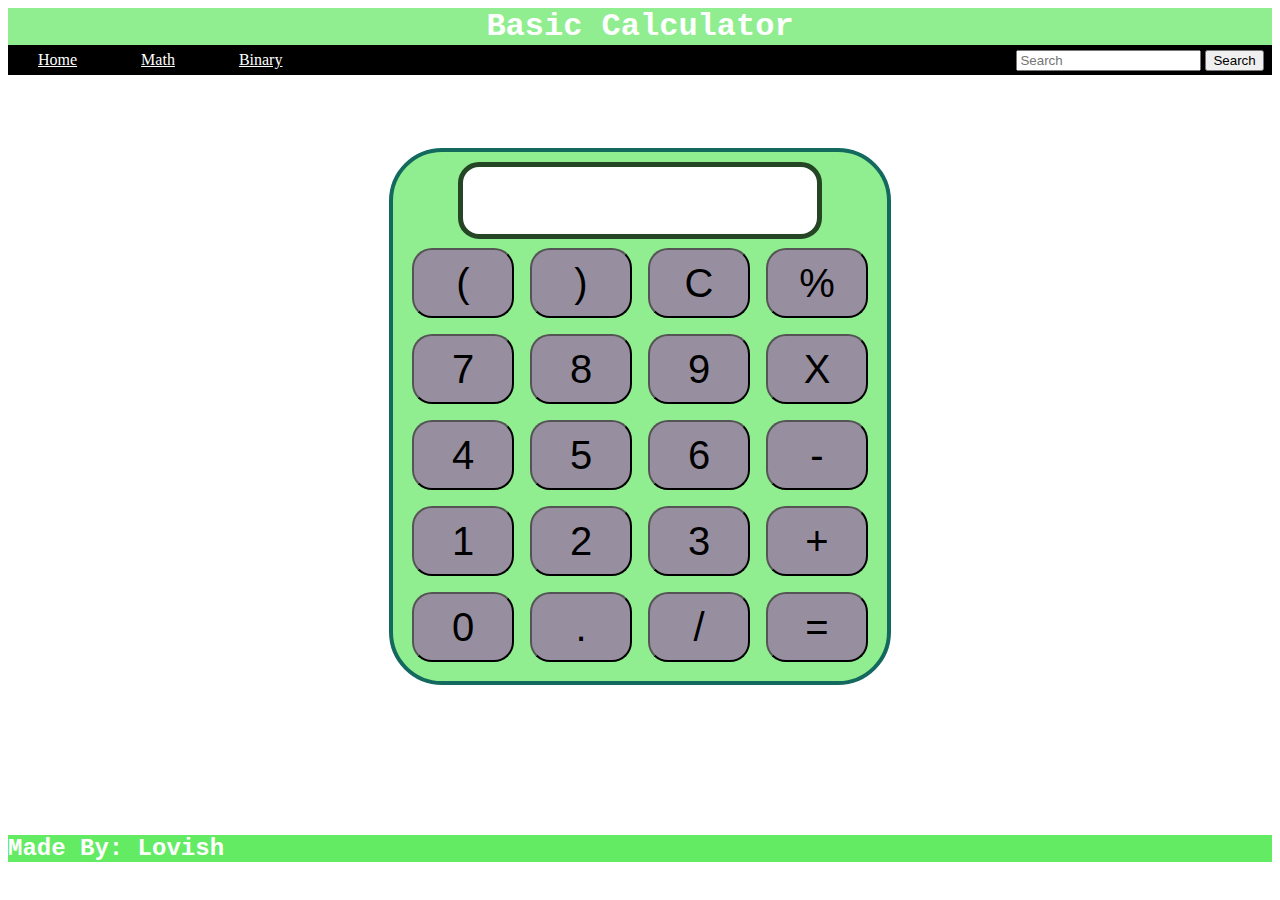
<file: html/index.html>
<!DOCTYPE html>
<html lang="en">

<head>
    <meta charset="UTF-8">
    <meta http-equiv="X-UA-Compatible" content="IE=edge">
    <meta name="viewport" content="width=device-width, initial-scale=1.0">
    <link rel="stylesheet" href="css/style1.css">
    <title>Calculator</title>
</head>

<body>
    <div class="header" id="header">
        <h1>Basic Calculator</h1>
        <div class="nav" id="nav">
            <a href="index.html">Home</a>
            <a href="math.html">Math</a>
            <a href="binary.html">Binary</a>
            <input type="text" placeholder="Search">
            <button type="submit">Search</button>
        </div>
    </div>
    <div class="middle">
        <div class="calculator">
            <input type="text" name="display" id="display">
            <table>
                <tr>
                    <td><button>(</button></td>
                    <td><button>)</button></td>
                    <td><button>C</button></td>
                    <td><button>%</button></td>
                </tr>
                <tr>
                    <td><button>7</button></td>
                    <td><button>8</button></td>
                    <td><button>9</button></td>
                    <td><button>X</button></td>
                </tr>
                <tr>
                    <td><button>4</button></td>
                    <td><button>5</button></td>
                    <td><button>6</button></td>
                    <td><button>-</button></td>
                </tr>
                <tr>
                    <td><button>1</button></td>
                    <td><button>2</button></td>
                    <td><button>3</button></td>
                    <td><button>+</button></td>
                </tr>
                <tr>
                    <td><button>0</button></td>
                    <td><button>.</button></td>
                    <td><button>/</button></td>
                    <td><button>=</button></td>
                </tr>
            </table>
        </div>
    </div>
    <div class="footer">
        <h2>Made By: Lovish</h2>
    </div>
    <script src="js/app1.js"></script>
</body>

</html>
</file>
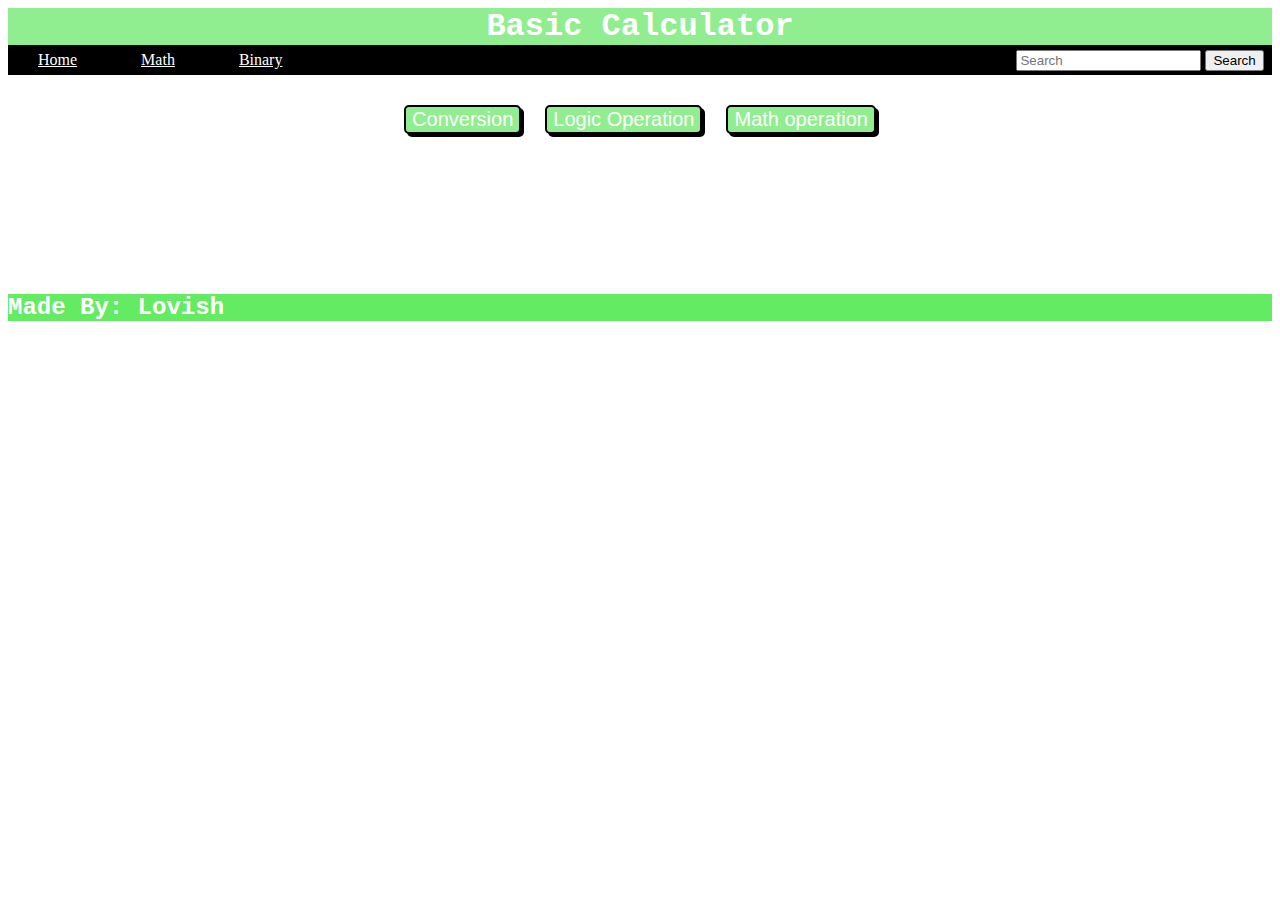
<file: html/binary.html>
<!DOCTYPE html>
<html lang="en">
<head>
    <meta charset="UTF-8">
    <meta http-equiv="X-UA-Compatible" content="IE=edge">
    <meta name="viewport" content="width=device-width, initial-scale=1.0">
    <title>binary</title>
    <link rel="stylesheet" href="css/binary.css">
</head>
<body>
    <div class="header" id="header">
        <h1>Basic Calculator</h1>
        <div class="nav" id="nav">
            <a href="index.html">Home</a>
            <a href="math.html">Math</a>
            <a href="binary.html">Binary</a>
            <input type="text" placeholder="Search">
            <button>Search</button>
        </div>
    </div>
    <div class="middle">
        <a href="Converstion.html" class="href"><button type="submit">Conversion</button></a>
        <a href="Logic_operation.html" class="href"><button type="submit">Logic Operation</button></a>
        <a href="Math_operation.html" class="href"><button type="submit">Math operation</button></a>
    </div>
    <div class="footer">
        <h2>Made By: Lovish</h2>
    </div>
    <script src="js/binary.js"></script>
</body>
</html>
</file>
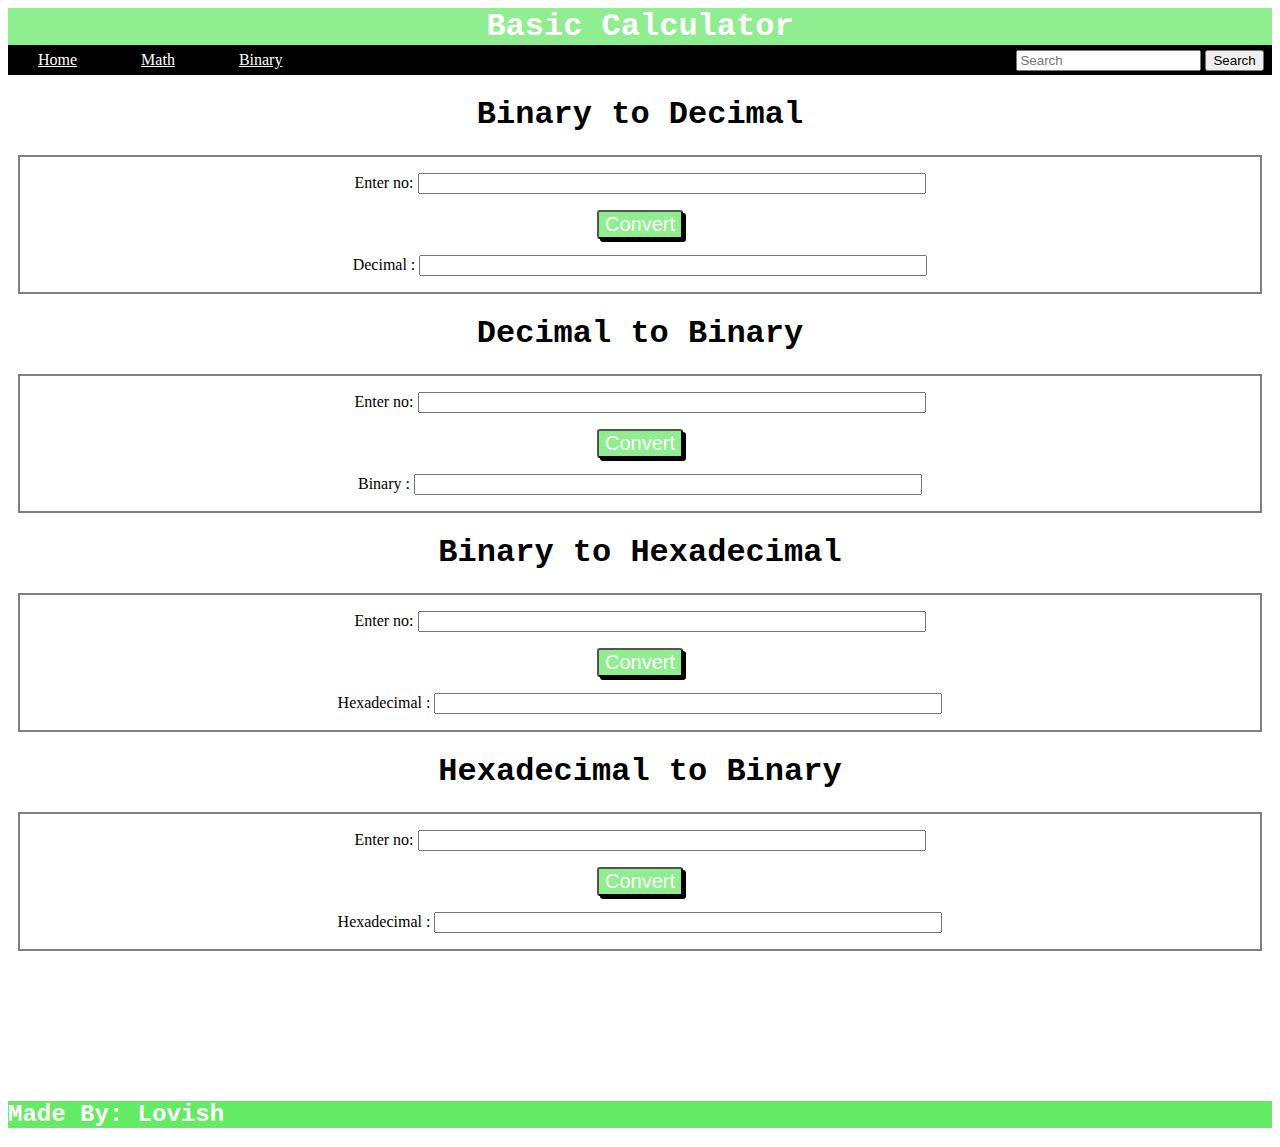
<file: html/Converstion.html>
<!DOCTYPE html>
<html lang="en">

<head>
    <meta charset="UTF-8">
    <meta http-equiv="X-UA-Compatible" content="IE=edge">
    <meta name="viewport" content="width=device-width, initial-scale=1.0">
    <title>Conversion</title>
    <link rel="stylesheet" href="css/conver.css">
</head>

<body>
    <div class="header" id="header">
        <h1>Basic Calculator</h1>
        <div class="nav" id="nav">
            <a href="index.html">Home</a>
            <a href="math.html">Math</a>
            <a href="binary.html">Binary</a>
            <input type="text" placeholder="Search">
            <button type="">Search</button>
        </div>
    </div>
    <div class="middle">
        <h1>Binary to Decimal</h1>
        <div class="bin2dec">
            <p>Enter no:  <input type="text" id="input1"></p>
            <button id="go1">Convert</button>
            <br>    
            <div>
                <p>Decimal : <input type="text" id="output1"></p>
            </div>
        </div>
        <h1>Decimal to Binary</h1>
        <div class="bin2dec">
            <p>Enter no:  <input type="text" id="input2"></p>
            <button id="go2">Convert</button>
            <br>    
            <div>
                <p>Binary : <input type="text" id="output2"></p>
            </div>
        </div>
        <h1>Binary to Hexadecimal</h1>
        <div class="bin2dec">
            <p>Enter no:  <input type="text" id="input3"></p>
            <button id="go3">Convert</button>
            <br>    
            <div>
                <p>Hexadecimal : <input type="text" id="output3"></p>
            </div>
        </div>
        <h1>Hexadecimal to Binary</h1>
        <div class="bin2dec">
            <p>Enter no:  <input type="text" id="input4"></p>
            <button id="go4">Convert</button>
            <br>    
            <div>
                <p>Hexadecimal : <input type="text" id="output4"></p>
            </div>
        </div>
    </div>
    <div class="footer">
        <h2>Made By: Lovish</h2>
    </div>
    <script src="js/converstion.js"></script>
</body>

</html>
</file>
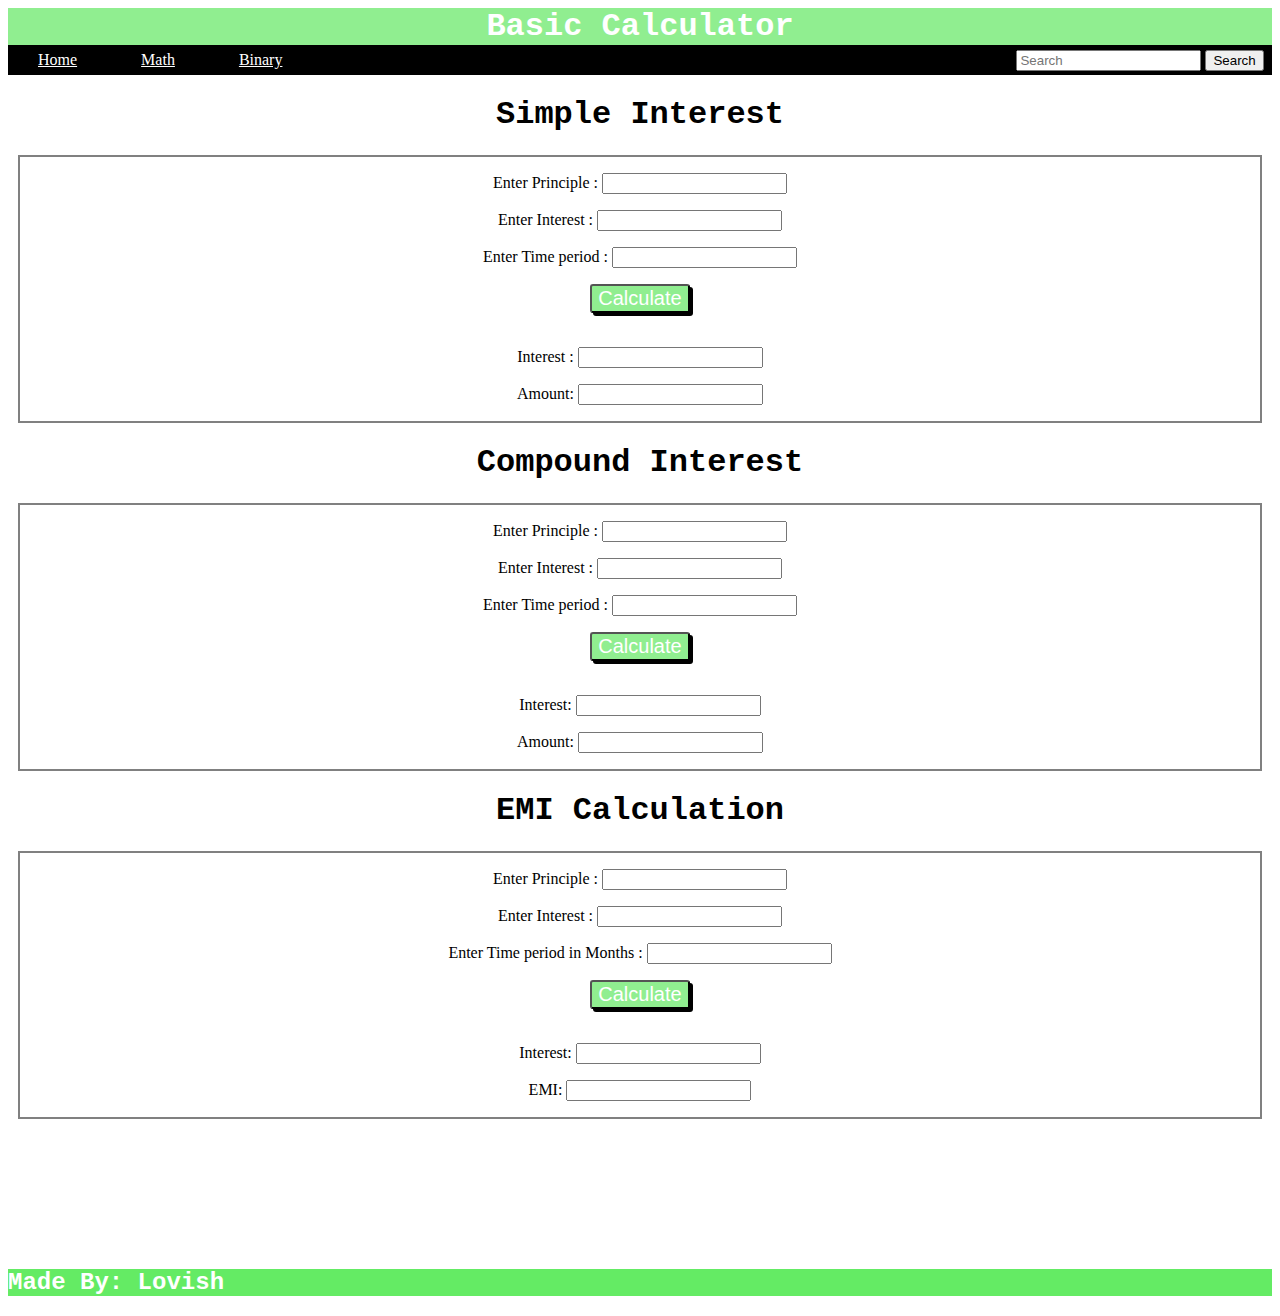
<file: html/interest.html>
<!DOCTYPE html>
<html lang="en">
<head>
    <meta charset="UTF-8">
    <meta http-equiv="X-UA-Compatible" content="IE=edge">
    <meta name="viewport" content="width=device-width, initial-scale=1.0">
    <title>Math</title>
    <link rel="stylesheet" href="css/interest.css">
</head>
<body>
    <div class="header" id="header">
        <h1>Basic Calculator</h1>
        <div class="nav" id="nav">
            <a href="index.html">Home</a>
            <a href="math.html">Math</a>
            <a href="binary.html">Binary</a>
            <input type="text" placeholder="Search">
            <button type="submit">Search</button>
        </div>
    </div>
    <div class="middle">
        <h1>Simple Interest</h1>
        <div class="simple">
            <p>Enter Principle : <input type="text" name="Principle" id="Principle1"></p>
            <p>Enter Interest : <input type="text" name="Principle" id="Interest1"></p>
            <p>Enter Time period : <input type="text" name="Principle" id="Time1"></p>
            <button id="go1">Calculate</button>
            <br><br>
            <p>Interest : <input type="text" id="output11"></p>
            <p>Amount: <input type="text" id="output12"></p>
        </div>
        <h1>Compound Interest</h1>
        <div class="simple">
            <p>Enter Principle : <input type="text" name="Principle" id="Principle2"></p>
            <p>Enter Interest : <input type="text" name="Principle" id="Interest2"></p>
            <p>Enter Time period : <input type="text" name="Principle" id="Time2"></p>
            <button id="go2">Calculate</button>
            <br><br>
            <p>Interest: <input type="text" id="output21"></p>
            <p>Amount: <input type="text" id="output22"></p>
        </div>
        <h1>EMI Calculation</h1>
        <div class="simple">
            <p>Enter Principle : <input type="text" name="Principle" id="Principle3"></p>
            <p>Enter Interest : <input type="text" name="Principle" id="Interest3"></p>
            <p>Enter Time period in Months : <input type="text" name="Principle" id="Time3"></p>
            <button id="go3">Calculate</button>
            <br><br>
            <p>Interest: <input type="text" id="output31"></p>
            <p>EMI: <input type="text" id="output32"></p>
        </div>
    </div>
    <div class="footer">
        <h2>Made By: Lovish</h2>
    </div>
    <script src="js/interest.js"></script>
</body>
</html>
</file>
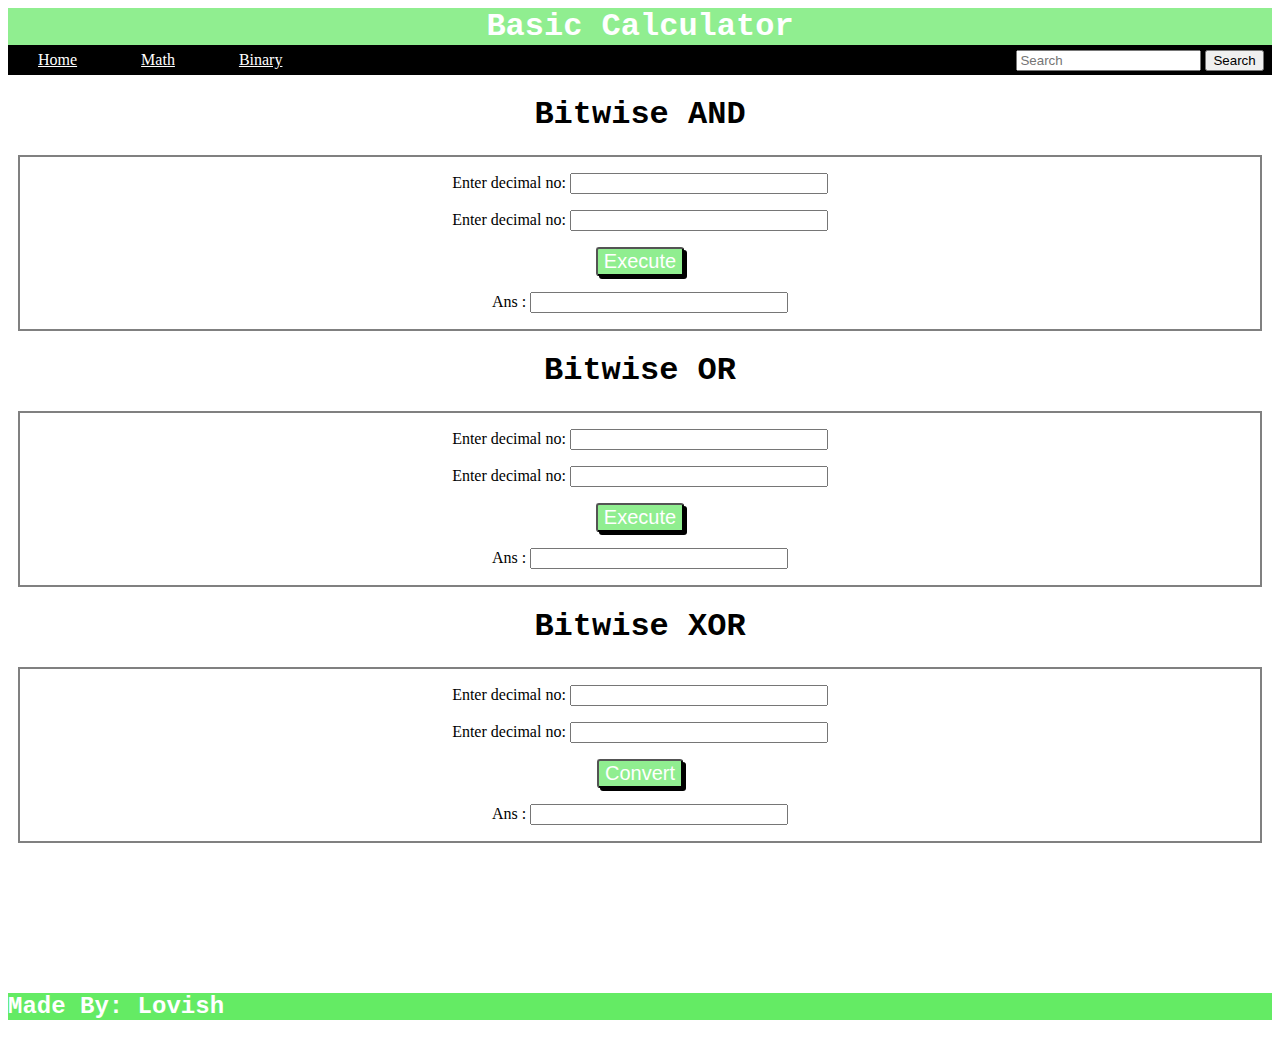
<file: html/Logic_operation.html>
<!DOCTYPE html>
<html lang="en">

<head>
    <meta charset="UTF-8">
    <meta http-equiv="X-UA-Compatible" content="IE=edge">
    <meta name="viewport" content="width=device-width, initial-scale=1.0">
    <title>logicOper
    </title>
    <link rel="stylesheet" href="css/logicOper.css">
</head>

<body>
    <div class="header" id="header">
        <h1>Basic Calculator</h1>
        <div class="nav" id="nav">
            <a href="index.html">Home</a>
            <a href="math.html">Math</a>
            <a href="binary.html">Binary</a>
            <input type="text" placeholder="Search">
            <button type="">Search</button>
        </div>
    </div>
    <div class="middle">
        <h1>Bitwise AND</h1>
        <div class="bin2dec">
            <p>Enter decimal no:  <input type="text" id="input11"></p>
            <p>Enter decimal no:  <input type="text" id="input12"></p>
            <button id="go1">Execute</button>
            <br>    
            <div>
                <p>Ans : <input type="text" id="output1"></p>
            </div>
        </div>
        <h1>Bitwise OR</h1>
        <div class="bin2dec">
            <p>Enter decimal no:  <input type="text" id="input21"></p>
            <p>Enter decimal no:  <input type="text" id="input22"></p>
            <button id="go2">Execute</button>
            <br>    
            <div>
                <p>Ans : <input type="text" id="output2"></p>
            </div>
        </div>
        <h1>Bitwise XOR</h1>
        <div class="bin2dec">
            <p>Enter decimal no:  <input type="text" id="input31"></p>
            <p>Enter decimal no:  <input type="text" id="input32"></p>
            <button id="go3">Convert</button>
            <br>    
            <div>
                <p>Ans : <input type="text" id="output3"></p>
            </div>
        </div>
    </div>
    <div class="footer">
        <h2>Made By: Lovish</h2>
    </div>
    <script src="js/logic_oper.js"></script>
</body>

</html>
</file>
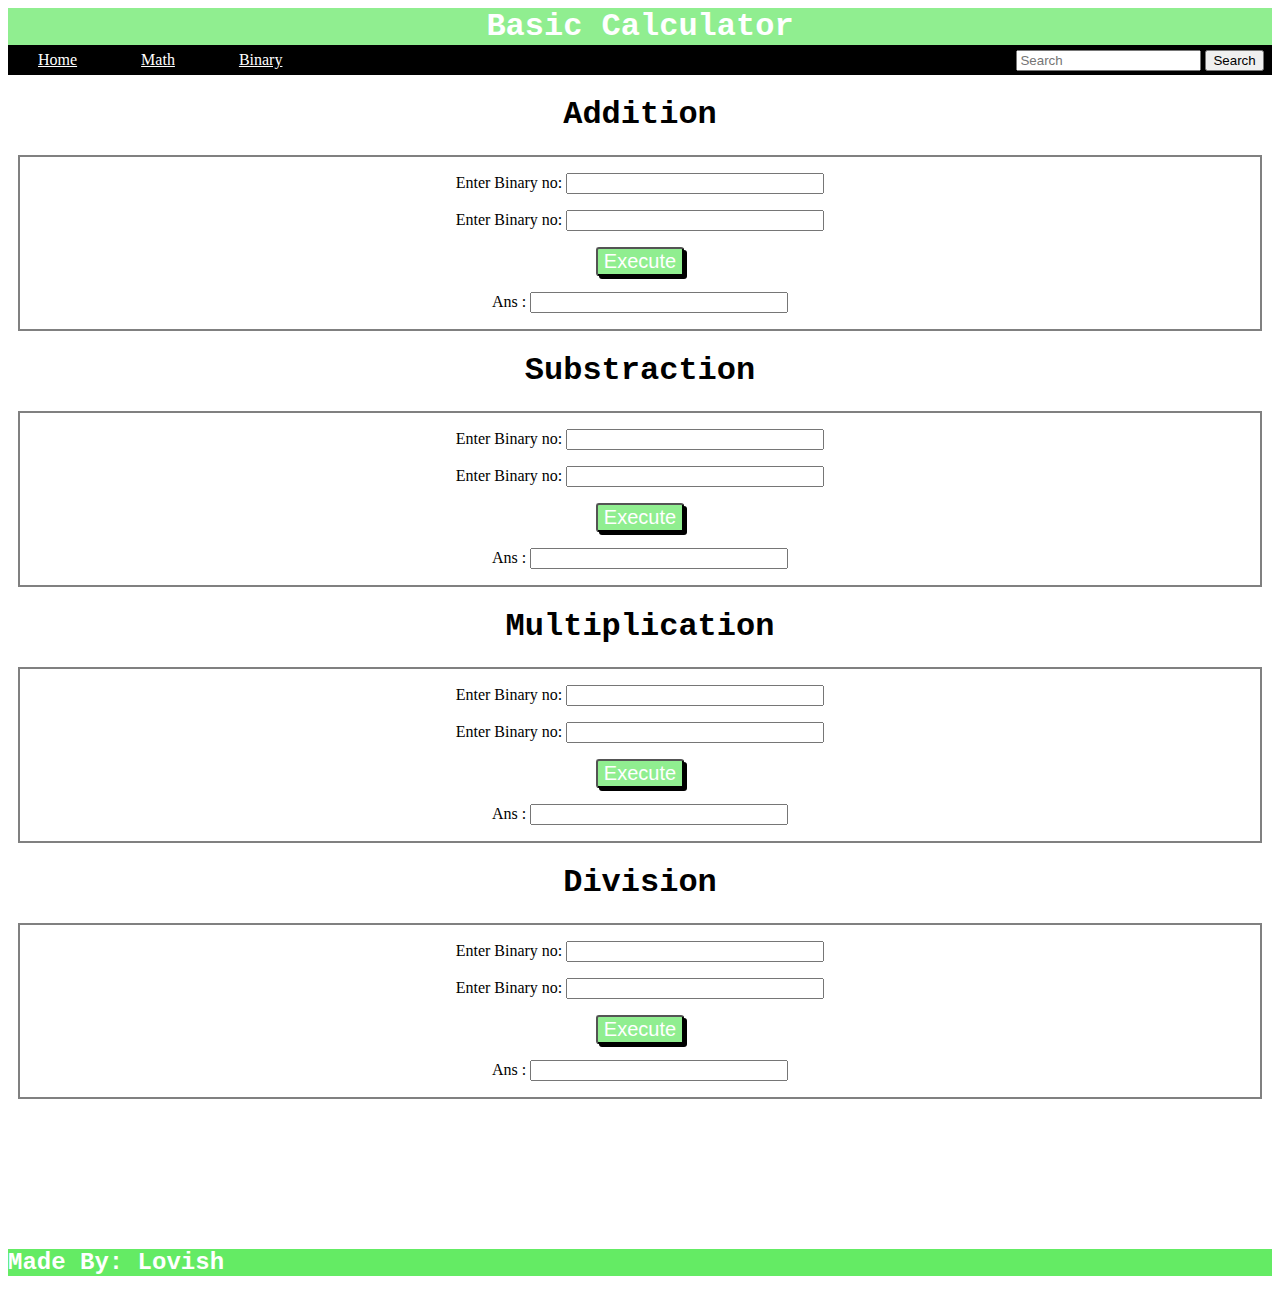
<file: html/Math_operation.html>
<!DOCTYPE html>
<html lang="en">

<head>
    <meta charset="UTF-8">
    <meta http-equiv="X-UA-Compatible" content="IE=edge">
    <meta name="viewport" content="width=device-width, initial-scale=1.0">
    <title>mathOper</title>
    <link rel="stylesheet" href="css/mathOper.css">
</head>

<body>
    <div class="header" id="header">
        <h1>Basic Calculator</h1>
        <div class="nav" id="nav">
            <a href="index.html">Home</a>
            <a href="math.html">Math</a>
            <a href="binary.html">Binary</a>
            <input type="text" placeholder="Search">
            <button type="">Search</button>
        </div>
    </div>
    <div class="middle">
        <h1>Addition</h1>
        <div class="bin2dec">
            <p>Enter Binary no:  <input type="text" id="input11"></p>
            <p>Enter Binary no:  <input type="text" id="input12"></p>
            <button id="go1">Execute</button>
            <br>    
            <div>
                <p>Ans : <input type="text" id="output1"></p>
            </div>
        </div>
        <h1>Substraction</h1>
        <div class="bin2dec">
            <p>Enter Binary no:  <input type="text" id="input21"></p>
            <p>Enter Binary no:  <input type="text" id="input22"></p>
            <button id="go2">Execute</button>
            <br>    
            <div>
                <p>Ans : <input type="text" id="output2"></p>
            </div>
        </div>
        <h1>Multiplication</h1>
        <div class="bin2dec">
            <p>Enter Binary no:  <input type="text" id="input31"></p>
            <p>Enter Binary no:  <input type="text" id="input32"></p>
            <button id="go3">Execute</button>
            <br>    
            <div>
                <p>Ans : <input type="text" id="output3"></p>
            </div>
        </div>
        <h1>Division</h1>
        <div class="bin2dec">
            <p>Enter Binary no:  <input type="text" id="input41"></p>
            <p>Enter Binary no:  <input type="text" id="input42"></p>
            <button id="go4">Execute</button>
            <br>    
            <div>
                <p>Ans : <input type="text" id="output4"></p>
            </div>
        </div>
    </div>
    <div class="footer">
        <h2>Made By: Lovish</h2>
    </div>
    <script src="js/mathOper.js"></script>
</body>

</html>
</file>
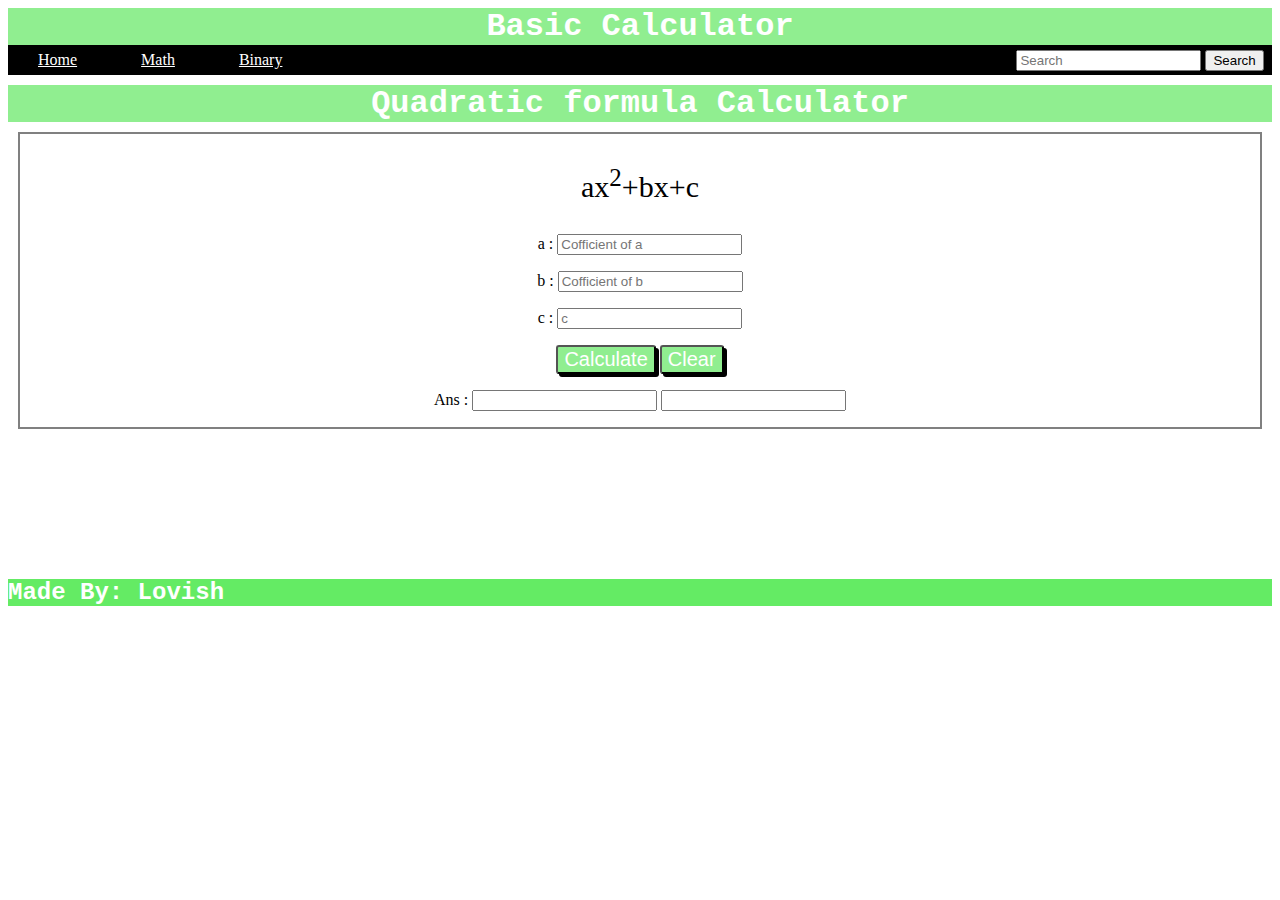
<file: html/quadratic.html>
<!DOCTYPE html>
<html lang="en">
<head>
    <meta charset="UTF-8">
    <meta http-equiv="X-UA-Compatible" content="IE=edge">
    <meta name="viewport" content="width=device-width, initial-scale=1.0">
    <title>Quadratic</title>
    <link rel="stylesheet" href="css/quadratic.css">
</head>
<body>
    <div class="header" id="header">
        <h1>Basic Calculator</h1>
        <div class="nav" id="nav">
            <a href="index.html">Home</a>
            <a href="math.html">Math</a>
            <a href="binary.html">Binary</a>
            <input type="text" placeholder="Search">
            <button type="submit">Search</button>
        </div>
    </div>
    <h1>Quadratic formula Calculator</h1>
    <div class="middle" id="middle">
        <p id="example"><span>ax<sup>2</sup>+bx+c</span></p>
        <p>a : <input type="text" class="text" id="coff_x2" placeholder="Cofficient of a"></p>
        <p>b : <input type="text" class="text" id="coff_x" placeholder="Cofficient of b"></p>
        <p>c : <input type="text" class="text" id="value_c" placeholder="c"></p>
        <button id="go">Calculate</button>
        <button type="reset" id="go1">Clear</button>
        <p>Ans : <input type="text" class="text" id="output1">  <input type="text" class="text" id="output2"></p>
    </div>
    <div class="footer">
        <h2>Made By: Lovish</h2>
    </div>
    <script src="js/quadratic.js"></script>
</body>
</html>
</file>
<file: html/css/style1.css>
.header h1{
    text-align: center;
    background-color: lightgreen;
    color: white;
    margin: 0px 0px;
    font-family: 'Courier New', Courier, monospace;
}
.nav{
    background-color: black ;
    margin: 0px 0px;
    width: auto;
    height: 30px;
}
.nav a{
    color: white;
    padding: 10px 20px;
    margin: 10px 10px;
}.nav a:hover{
    color: blue;
}
.nav input{
    margin-left: 700px;
    margin-top: 5px;
}
.middle{
    text-align: center;
    margin-top:23px
}

table{
    margin: auto;
}

.calculator input{
    border-radius: 21px;
    border: 5px solid #244624;
    font-size:34px;
    height: 65px;
    width: 350px;
}

.calculator button{
    border-radius: 20px;
    font-size: 40px;
    background: #978fa0;
    width: 102px;
    height: 70px;
    margin: 6px;
}

.calculator{ 
    border: 4px solid #13695d;
    background-color:lightgreen;
    padding: 10px;
    border-radius: 53px;
    display: inline-block;
    margin-top: 50px;
}


.footer {
    margin-top: 150px;
    margin-bottom: 0px;
    background-color: rgb(100, 235, 100);
    color:white;
    font-family: 'Courier New', Courier, monospace;
}
</file>
<file: html/css/binary.css>
.header h1{
    text-align: center;
    background-color: lightgreen;
    color: white;
    margin: 0px 0px;
    font-family: 'Courier New', Courier, monospace;
}
.nav{
    background-color: black ;
    margin: 0px 0px;
    width: auto;
    height: 30px;
}
.nav a{
    color: white;
    padding: 10px 20px;
    margin: 10px 10px;
}.nav a:hover{
    color: blue;
}
.nav input{
    margin-left: 700px;
    margin-top: 5px;
}
h1{
    text-align: center;
    font-family: 'Courier New', Courier, monospace;
}
.middle {
    text-align: center;
    margin: 20px 10px;    
}
.middle button{
    margin: 10px 10px;
    background-color: lightgreen;
    color: white;
    border: 2px solid black;
    border-radius: 5px;
    font-size: 20px;
    box-shadow: 3px 3px black;
}
.footer {
    margin-top: 150px;
    margin-bottom: 0px;
    background-color: rgb(100, 235, 100);
    color:white;
    font-family: 'Courier New', Courier, monospace;
}
</file>
<file: html/css/conver.css>
.header h1{
    text-align: center;
    background-color: lightgreen;
    color: white;
    margin: 0px 0px;
    font-family: 'Courier New', Courier, monospace;
}
.nav{
    background-color: black ;
    margin: 0px 0px;
    width: auto;
    height: 30px;
}
.nav a{
    color: white;
    padding: 10px 20px;
    margin: 10px 10px;
}.nav a:hover{
    color: blue;
}
.nav input{
    margin-left: 700px;
    margin-top: 5px;
}
h1{
    text-align: center;
    font-family: 'Courier New', Courier, monospace;
}
.bin2dec {
    text-align: center;
    border: 2px solid grey;
    margin: 10px 10px;  
}
.middle button{
    border-radius: 3px;
    background-color: lightgreen;
    color: white;
    font-family:'Franklin Gothic Medium', 'Arial Narrow', Arial, sans-serif;
    font-size: 20px;
    box-shadow: 3px 3px black;
}
.bin2dec input{
    width: 500px;
}
.footer {
    margin-top: 150px;
    margin-bottom: 0px;
    background-color: rgb(100, 235, 100);
    color:white;
    font-family: 'Courier New', Courier, monospace;
}
</file>
<file: html/css/interest.css>
.header h1{
    text-align: center;
    background-color: lightgreen;
    color: white;
    margin: 0px 0px;
    font-family: 'Courier New', Courier, monospace;
}
.nav{
    background-color: black ;
    margin: 0px 0px;
    width: auto;
    height: 30px;
}
.nav a{
    color: white;
    padding: 10px 20px;
    margin: 10px 10px;
}.nav a:hover{
    color: blue;
}
.nav input{
    margin-left: 700px;
    margin-top: 5px;
}
.footer {
    margin-top: 150px;
    background-color: rgb(100, 235, 100);
    color:white;
    font-family: 'Courier New', Courier, monospace;
}
.simple {
    text-align: center;
    border: 2px solid grey;
    margin: 10px 10px;
}
.middle button{
    border-radius: 3px;
    background-color: lightgreen;
    color: white;
    font-family:'Franklin Gothic Medium', 'Arial Narrow', Arial, sans-serif;
    font-size: 20px;
    box-shadow: 3px 3px black;
}
h1{
    text-align: center;
    font-family: 'Courier New', Courier, monospace;
}
</file>
<file: html/css/logicOper.css>
.header h1{
    text-align: center;
    background-color: lightgreen;
    color: white;
    margin: 0px 0px;
    font-family: 'Courier New', Courier, monospace;
}
.nav{
    background-color: black ;
    margin: 0px 0px;
    width: auto;
    height: 30px;
}
.nav a{
    color: white;
    padding: 10px 20px;
    margin: 10px 10px;
}.nav a:hover{
    color: blue;
}
.nav input{
    margin-left: 700px;
    margin-top: 5px;
}
h1{
    text-align: center;
    font-family: 'Courier New', Courier, monospace;
}
.bin2dec {
    text-align: center;
    border: 2px solid grey;
    margin: 10px 10px;  
}
.middle button{
    border-radius: 3px;
    background-color: lightgreen;
    color: white;
    font-family:'Franklin Gothic Medium', 'Arial Narrow', Arial, sans-serif;
    font-size: 20px;
    box-shadow: 3px 3px black;
}
.bin2dec input{
    width: 250px;
}
.footer {
    margin-top: 150px;
    margin-bottom: 0px;
    background-color: rgb(100, 235, 100);
    color:white;
    font-family: 'Courier New', Courier, monospace;
}
</file>
<file: html/css/mathOper.css>
.header h1{
    text-align: center;
    background-color: lightgreen;
    color: white;
    margin: 0px 0px;
    font-family: 'Courier New', Courier, monospace;
}
.nav{
    background-color: black ;
    margin: 0px 0px;
    width: auto;
    height: 30px;
}
.nav a{
    color: white;
    padding: 10px 20px;
    margin: 10px 10px;
}.nav a:hover{
    color: blue;
}
.nav input{
    margin-left: 700px;
    margin-top: 5px;
}
h1{
    text-align: center;
    font-family: 'Courier New', Courier, monospace;
}
.bin2dec {
    text-align: center;
    border: 2px solid grey;
    margin: 10px 10px;  
}
.middle button{
    border-radius: 3px;
    background-color: lightgreen;
    color: white;
    font-family:'Franklin Gothic Medium', 'Arial Narrow', Arial, sans-serif;
    font-size: 20px;
    box-shadow: 3px 3px black;
}
.bin2dec input{
    width: 250px;
}
.footer {
    margin-top: 150px;
    margin-bottom: 0px;
    background-color: rgb(100, 235, 100);
    color:white;
    font-family: 'Courier New', Courier, monospace;
}
</file>
<file: html/css/quadratic.css>
.header h1{
    text-align: center;
    background-color: lightgreen;
    color: white;
    margin: 0px 0px;
    font-family: 'Courier New', Courier, monospace;
}
.nav{
    background-color: black ;
    margin: 0px 0px;
    width: auto;
    height: 30px;
}
.nav a{
    color: white;
    padding: 10px 20px;
    margin: 10px 10px;
}.nav a:hover{
    color: blue;
}
.nav input{
    margin-left: 700px;
    margin-top: 5px;
}
.footer {
    margin-top: 150px;
    background-color: rgb(100, 235, 100);
    color:white;
    font-family: 'Courier New', Courier, monospace;
}
.middle {
    text-align: center;
    border: 2px solid grey;
    margin: 10px 10px;
}
.middle button{
    border-radius: 3px;
    background-color: lightgreen;
    color: white;
    font-family:'Franklin Gothic Medium', 'Arial Narrow', Arial, sans-serif;
    font-size: 20px;
    box-shadow: 3px 3px black;
}
h1{
    text-align: center;
    font-family: 'Courier New', Courier, monospace;
    background-color: lightgreen;
    color: white;
    margin: 10px 0px 10px;
}
#example{
    font-size: 30px;

}
</file>
